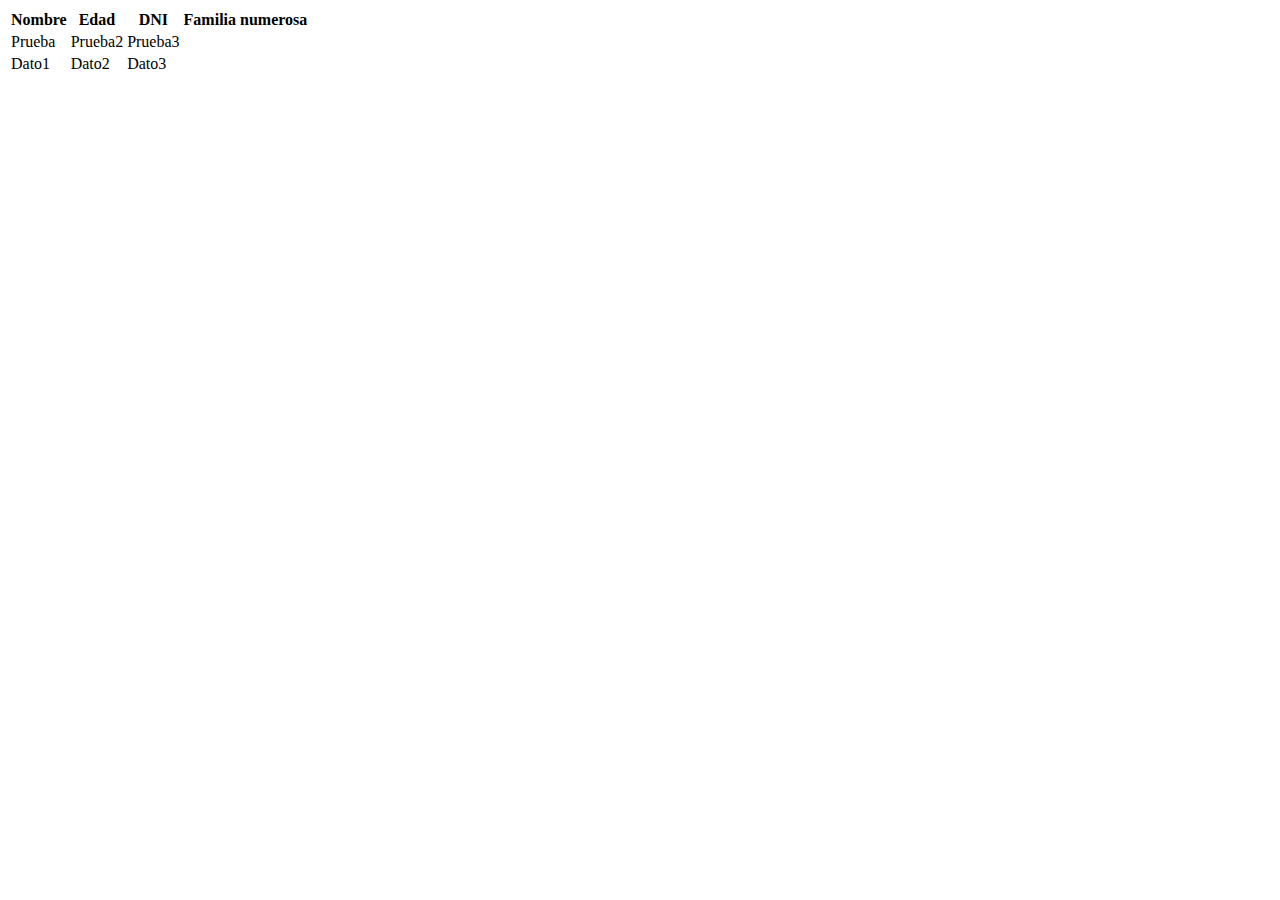
<file: proyecto.html>
<!DOCTYPE html>
<html lang="es">

    <table>
        <tr>
          <th>Nombre</th>
          <th>Edad</th>
          <th>DNI</th>
          <th>Familia numerosa</th>
        </tr>
        <tr>
          <td>Prueba</td>
          <td>Prueba2</td>
          <td>Prueba3</td>
        </tr>
        <tr>
          <td>Dato1</td>
          <td>Dato2</td>
          <td>Dato3</td>
        </tr>
      </table>




</html>
</file>
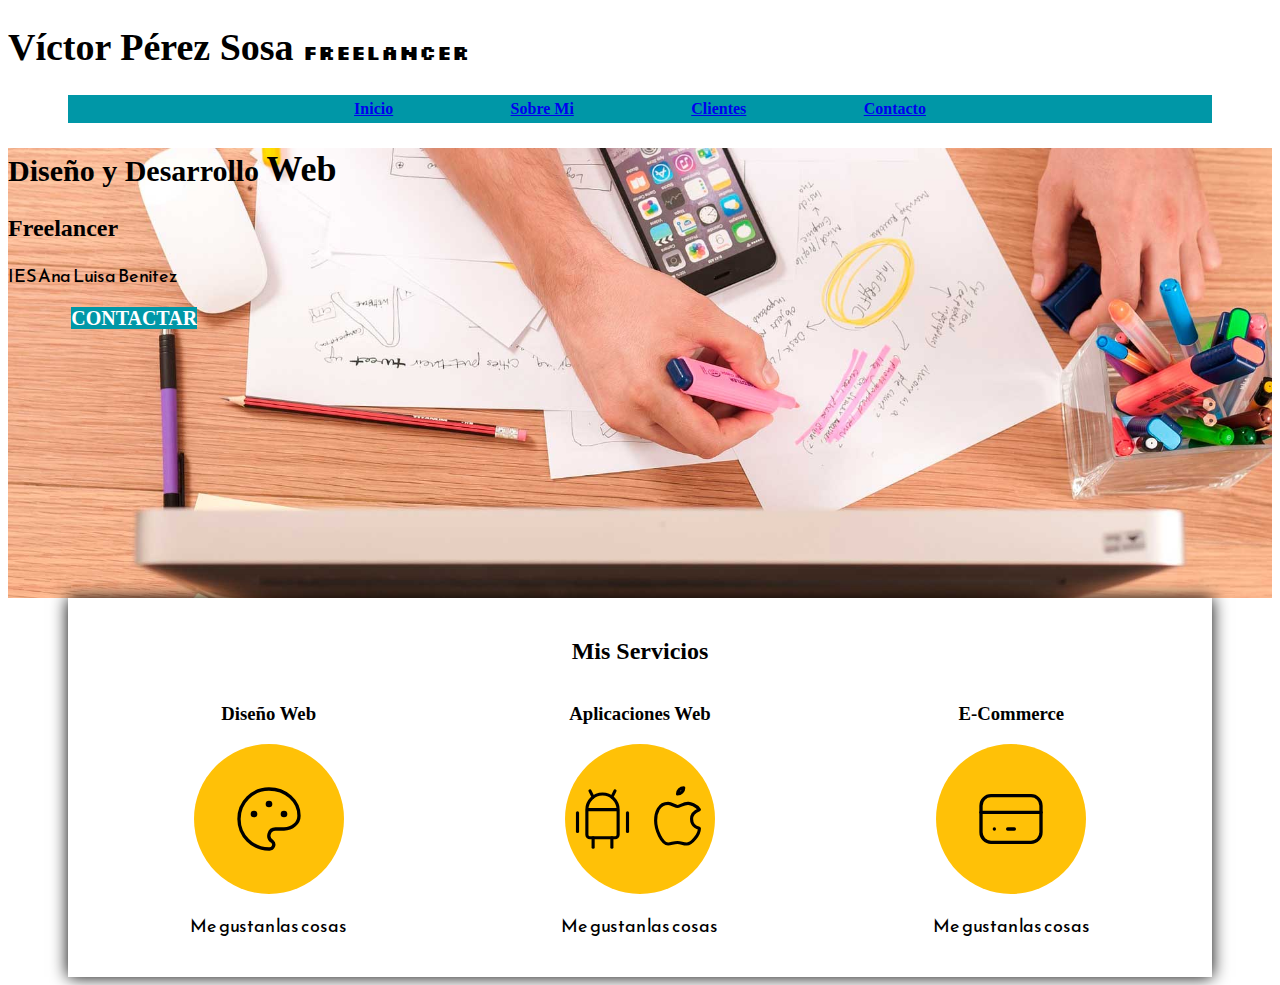
<file: proyecto1.html>
<!DOCTYPE html>
<html lang="es">

<head>

    <meta charset="UTF-8"> 
    <meta http-equiv="X-UA-Compatible" content="IE=edge">
    <meta name="viewport" content="width=device-width, initial-scale=1.0">
    <link rel="stylesheet" href="css/style.css">
    <link rel="preconnect" href="https://fonts.googleapis.com">
    <link rel="preconnect" href="https://fonts.gstatic.com" crossorigin>
    <link href="https://fonts.googleapis.com/css2?family=Silkscreen&display=swap" rel="stylesheet">
    <title>Diseñador Freelancer</title>

</head>

<body>
    <header>
        
    <h1 class="titulo"> Víctor Pérez Sosa <span>Freelancer </span> </h1>            

    </header>
        
    <div class="nav-bg">
                     
            <nav class="navegacion contenedor">
                
                <a href="#">Inicio</a>
                <a href="#">Sobre Mi</a>
                <a href="#">Clientes</a>
                <a href="#">Contacto</a>
                
            </nav>
            
    </div>        

<section class="hero">

    <div class="contenido-hero">

    <h2 class="titulo">Diseño y Desarrollo <span>Web</span></h2>
    <h2>Freelancer</h2>
    <p>IES Ana Luisa Benitez</p>
    <a class="boton" href="#">Contactar</a>

    </div>
        
</section>
<main class ="contenedor sombra">
    <link rel="preconnect" href="https://fonts.googleapis.com">
   
    <link rel="preconnect" href="https://fonts.gstatic.com" crossorigin>

    <link href="https://fonts.googleapis.com/css2?family=Reem+Kufi+Ink&display=swap" rel="stylesheet">
   
    <h2>Mis Servicios</h2>
    <div class="servicios">

        <section class="servicio">
            
            <h3>Diseño Web</h3>
            <div class="iconos">        
                <svg xmlns="http://www.w3.org/2000/svg" class="icon icon-tabler icon-tabler-palette" width="80" height="80" viewBox="0 0 24 24" stroke-width="1" stroke="#000000" fill="none" stroke-linecap="round" stroke-linejoin="round">
                    <path stroke="none" d="M0 0h24v24H0z" fill="none"/>
                    <path d="M12 21a9 9 0 1 1 0 -18a9 8 0 0 1 9 8a4.5 4 0 0 1 -4.5 4h-2.5a2 2 0 0 0 -1 3.75a1.3 1.3 0 0 1 -1 2.25" />
                    <circle cx="7.5" cy="10.5" r=".5" fill="currentColor" />
                    <circle cx="12" cy="7.5" r=".5" fill="currentColor" />
                    <circle cx="16.5" cy="10.5" r=".5" fill="currentColor" />
        </svg>
    </div>
    <p>Me gustan las cosas</p>
</section>

<section class="servicio">
    <h3>Aplicaciones Web</h3>
    
    <div class="iconos">   
        <svg xmlns="http://www.w3.org/2000/svg" class="icon icon-tabler icon-tabler-brand-android" width="80" height="80" viewBox="0 0 24 24" stroke-width="1" stroke="#000000" fill="none" stroke-linecap="round" stroke-linejoin="round">
            <path stroke="none" d="M0 0h24v24H0z" fill="none"/>
            <line x1="4" y1="10" x2="4" y2="16" />
            <line x1="20" y1="10" x2="20" y2="16" />
            <path d="M7 9h10v8a1 1 0 0 1 -1 1h-8a1 1 0 0 1 -1 -1v-8a5 5 0 0 1 10 0" />
            <line x1="8" y1="3" x2="9" y2="5" />
            <line x1="16" y1="3" x2="15" y2="5" />
            <line x1="9" y1="18" x2="9" y2="21" />
            <line x1="15" y1="18" x2="15" y2="21" />
        </svg>
        <svg xmlns="http://www.w3.org/2000/svg" class="icon icon-tabler icon-tabler-brand-apple" width="80" height="80" viewBox="0 0 24 24" stroke-width="1" stroke="#000000" fill="none" stroke-linecap="round" stroke-linejoin="round">
            <path stroke="none" d="M0 0h24v24H0z" fill="none"/>
                <path d="M9 7c-3 0 -4 3 -4 5.5c0 3 2 7.5 4 7.5c1.088 -.046 1.679 -.5 3 -.5c1.312 0 1.5 .5 3 .5s4 -3 4 -5c-.028 -.01 -2.472 -.403 -2.5 -3c-.019 -2.17 2.416 -2.954 2.5 -3c-1.023 -1.492 -2.951 -1.963 -3.5 -2c-1.433 -.111 -2.83 1 -3.5 1c-.68 0 -1.9 -1 -3 -1z" />
                <path d="M12 4a2 2 0 0 0 2 -2a2 2 0 0 0 -2 2" />
            </svg>
        </div>
        <p>Me gustan las cosas</p>
    </section>
    <section class="servicio">
        
        <h3>E-Commerce</h3>
<div class="iconos">
    
    <svg xmlns="http://www.w3.org/2000/svg" class="icon icon-tabler icon-tabler-credit-card" width="80" height="80" viewBox="0 0 24 24" stroke-width="1" stroke="#000000" fill="none" stroke-linecap="round" stroke-linejoin="round">
        <path stroke="none" d="M0 0h24v24H0z" fill="none"/>
        <rect x="3" y="5" width="18" height="14" rx="3" />
        <line x1="3" y1="10" x2="21" y2="10" />
        <line x1="7" y1="15" x2="7.01" y2="15" />
        <line x1="11" y1="15" x2="13" y2="15" />
    </svg>
    
</div>
<p>Me gustan las cosas</p>
</section>    
</div>
</main>
</body>
</html>
</file>
<file: css/style.css>
:root{
    --blanco: #ffffff;
    --oscuro: #212121;
    --primario: #ffc107;
    --secundario: #0097a7;
    --gris: #757575;
}

html {
    font-size: 62.5%;
}

body{
    font-size: 16px; /* un rem = 10px*/
}

p {
    font-size: large;
    font-family: 'Reem Kufi Ink', sans-serif;
}

a{
    margin: 5%;
}

.titulo{
    font-size: 3.8rem;
}

h1.titulo span{
    font-size: 2rem;
    font-family: 'Silkscreen';
}

h2.titulo{
    font-size: 30px;
}

span{
    font-size: larger;
}

@media (min-width:768px){
.navegacion{
    flex-direction: row;
    justify-content: space-around;
}

}
.navegacion{
    background-color: var(--secundario);
    padding: 0.5%; 
    font-weight: 700;
    text-decoration: none;    
}

.contenedor{
    margin-right: 6rem;
    margin-left: 6rem;
    text-align: center;
    padding: 0.5rem;
}

.navegacion a:hover{
    background-color: #dbbe02;
    color: #212121;
}

.hero{
    background-image: url(../img/hero\ \(1\).jpg);
    background-repeat: no-repeat;
    background-size: cover;
    height: 450px;
}


.boton{
    background-color:var(--secundario);
    padding: 1rem, 2rem;
    margin-top: 2rem;
    text-decoration: none;
    border-radius: 0.5;
    color:var(--blanco);
    font-size: 2rem;
    font-weight: 700;
    text-transform: uppercase;
    border: none;
}

.sombra {
    box-shadow: 0px 0px 16px 0px;
    background-color: var(--blanco);
    padding:2rem;
}

@media(min-width: 768px){
    .servicios{
        display: grid;
        grid-template-columns: repeat(3,1fr);
        align-items: center;
        column-gap: 1rem;
        text-align: center;
    }
}

.servicio .iconos{
    height: 15rem;
    width: 15rem;
    background-color: var(--primario);
    border-radius: 50%;
    display: flex;
    justify-content: center;
    align-items: center;
}

.servicio{
    display: flex;
    flex-direction: column;
    align-items: center;
}
</file>
